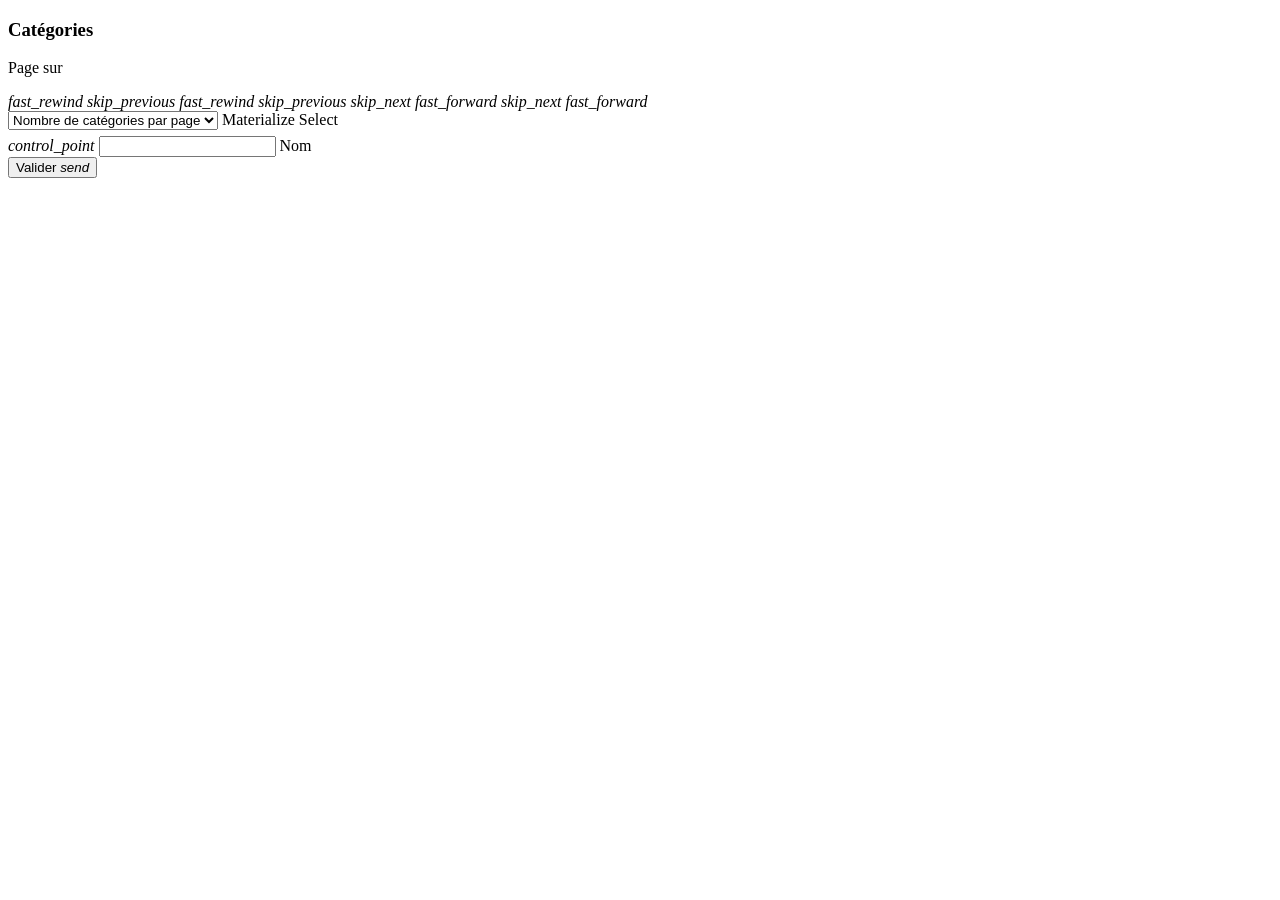
<file: src/main/resources/templates/categories.html>
<!DOCTYPE html>
<html lang="fr" xmlns="http://www.w3.org/1999/xhtml"
      xmlns:th="http://www.thymeleaf.org"
      xmlns:sec="http://www.thymeleaf.org/extras/spring-security">
<head th:replace="fragments::head"></head>
<body>
<header th:replace="fragments::header"></header>
<section class="container">
  <h3>Catégories</h3>

    <p>Page <span th:text="${categoriesPages.number+1}"></span> sur <span th:text="${categoriesPages.totalPages}"></span></p>

  <span th:if="${!categoriesPages.first}">
      <a th:href="@{categories?page=0}"><i class="material-icons">fast_rewind</i></a>
      <a th:href="@{'categories?page=' + ${categoriesPages.number-1 }}"><i class="material-icons">skip_previous</i></a>
  </span>
  <span th:unless="${!categoriesPages.first}">
    <span><i class="material-icons">fast_rewind</i></span>
    <span><i class="material-icons">skip_previous</i></span>
  </span>

  <span th:if="${!categoriesPages.last}">
      <a th:href="@{'categories?page=' + ${categoriesPages.number+1 }}"><i class="material-icons">skip_next</i></a>
      <a th:href="@{'categories?page=' + ${categoriesPages.totalPages-1 }}"><i class="material-icons">fast_forward</i></a>
  </span>
  <span th:unless="${!categoriesPages.last}">
    <span>
      <i class="material-icons">skip_next</i>
    </span>
    <span><i class="material-icons">fast_forward</i></span>
  </span>

  <div class="input-field col s12 m4">
    <select>
      <option value="" disabled selected>Nombre de catégories par page</option>
      <option value="1">10</option>
      <option value="2">Tout sur une page</option>
    </select>
    <label>Materialize Select</label>
  </div>

  <table>
    <tr th:each="category:${categoriesPages}">
      <td th:text="${category.name}"></td>
    </tr>
  </table>

  <div class="row">
    <form class="col s6 offset-s3" th:action="@{/admin/categories}" th:object="${category}" method="POST" modelAttribute="category">
      <div class="row">

        <div class="input-field col s12">
          <i class="material-icons prefix ">control_point</i>
          <input id="icon_control_point" type="text" th:field="*{name}" class="validate">
          <span th:if="${#fields.hasErrors('name')}" th:errorclass="erreur" th:errors="*{name}"></span>
          <label for="icon_control_point">Nom</label>
        </div>

        <button class="btn waves-effect waves-light col s4 offset-s4 blue-grey back-text" type="submit" name="action">Valider
          <i class="material-icons right">send</i>
        </button>

      </div>
    </form>
  </div>


</section>
<div th:replace="fragments::scripts"></div>
</body>
</html>
</file>
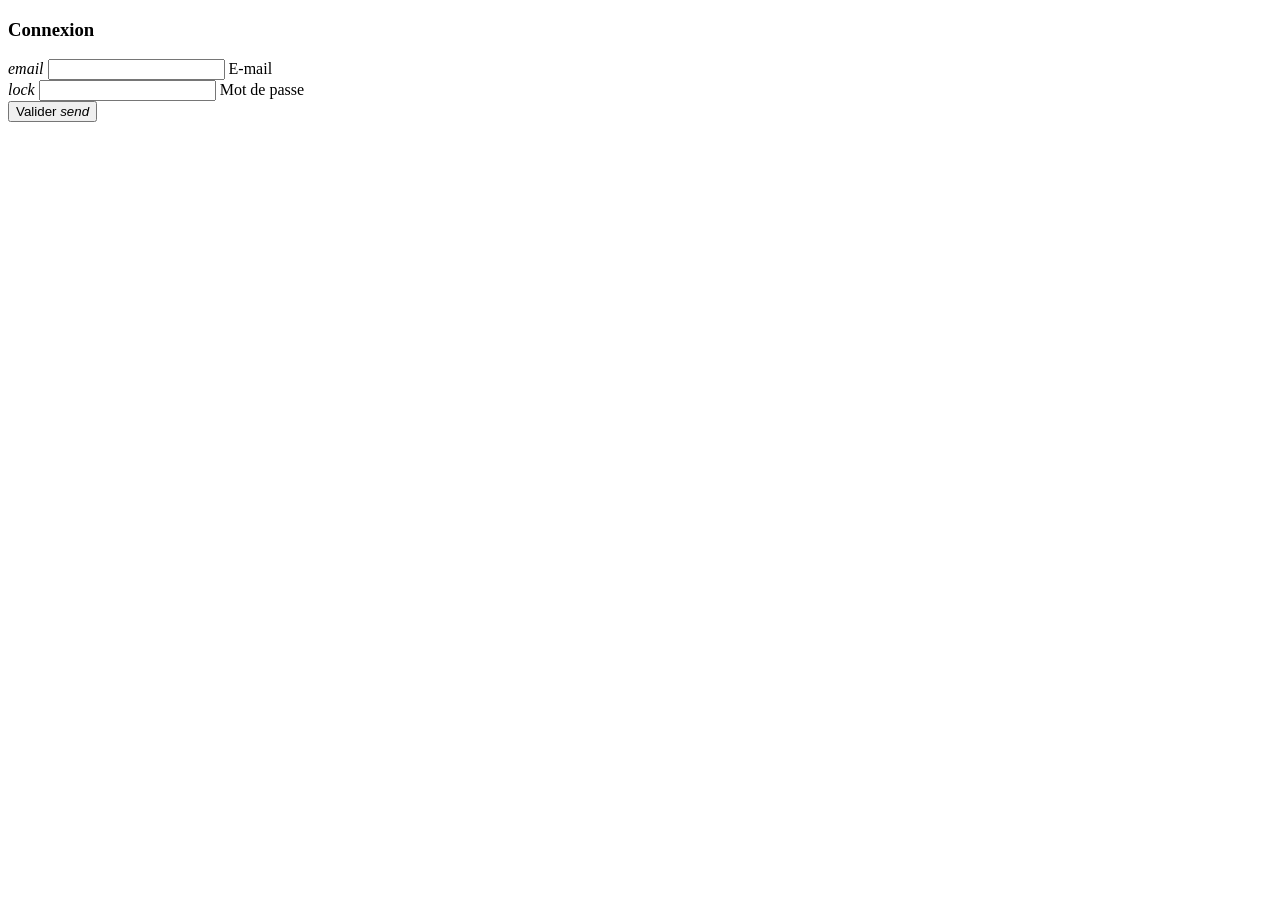
<file: src/main/resources/templates/login.html>
<!DOCTYPE html>
<html lang="fr" xmlns="http://www.w3.org/1999/xhtml"
      xmlns:th="http://www.thymeleaf.org"
      xmlns:sec="http://www.thymeleaf.org/extras/spring-security">
<head th:replace="fragments::head"></head>
<body>
<header th:replace="fragments::header"></header>

<section class="container">

  <h3>Connexion</h3>

  <div class="row">
    <form class="col s6 offset-s3" th:action="@{/login}" method="POST">
      <div class="row">
        <div class="input-field col s12">
          <i class="material-icons prefix ">email</i>
          <input id="icon_email" type="email" class="validate " name="EMAIL">
          <label for="icon_email">E-mail</label>
        </div>
        <div class="input-field col s12">
          <i class="material-icons prefix">lock</i>
          <input id="icon_lock" type="password" class="validate" name="PASSWORD">
          <label for="icon_lock">Mot de passe</label>
        </div>
        <button class="btn waves-effect waves-light col s4 offset-s4 blue-grey back-text" type="submit" name="action">Valider
          <i class="material-icons right">send</i>
        </button>
      </div>
    </form>
  </div>
</section>
<div th:replace="fragments::scripts"></div>
</body>
</html>
</file>
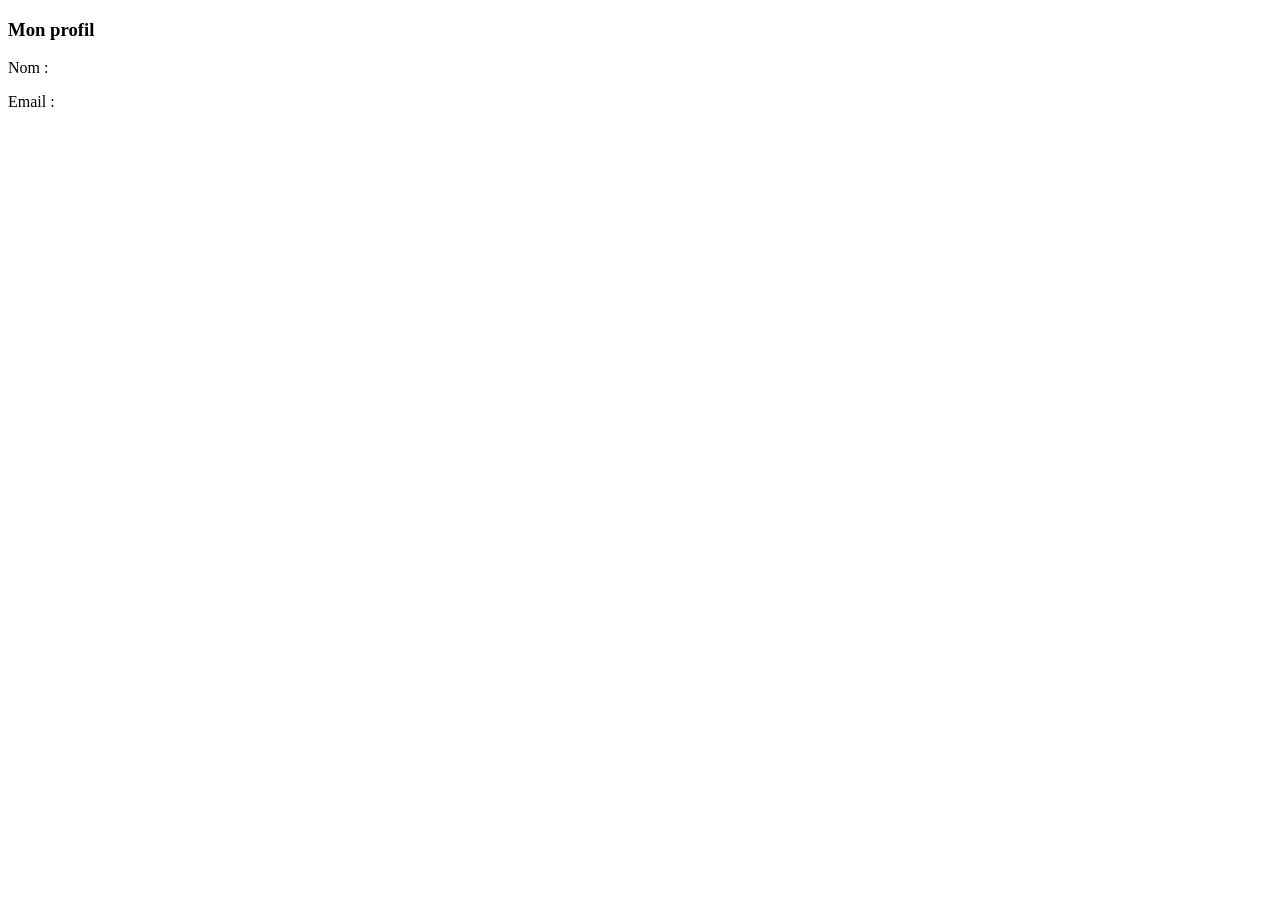
<file: src/main/resources/templates/profile.html>
<!DOCTYPE html>
<html lang="fr" xmlns="http://www.w3.org/1999/xhtml"
      xmlns:th="http://www.thymeleaf.org"
      xmlns:sec="http://www.thymeleaf.org/extras/spring-security">
<head th:replace="fragments::head"></head>
<body>
<header th:replace="fragments::header"></header>
<section class="container">
    <h3>Mon profil</h3>
    <p>Nom : <span th:text="${#strings.capitalize(session.user.name)}"></span></p>
    <p>Email : <span th:text="${session.user.email}"></span></p>
</section>
<div th:replace="fragments::scripts"></div>
</body>
</html>
</file>
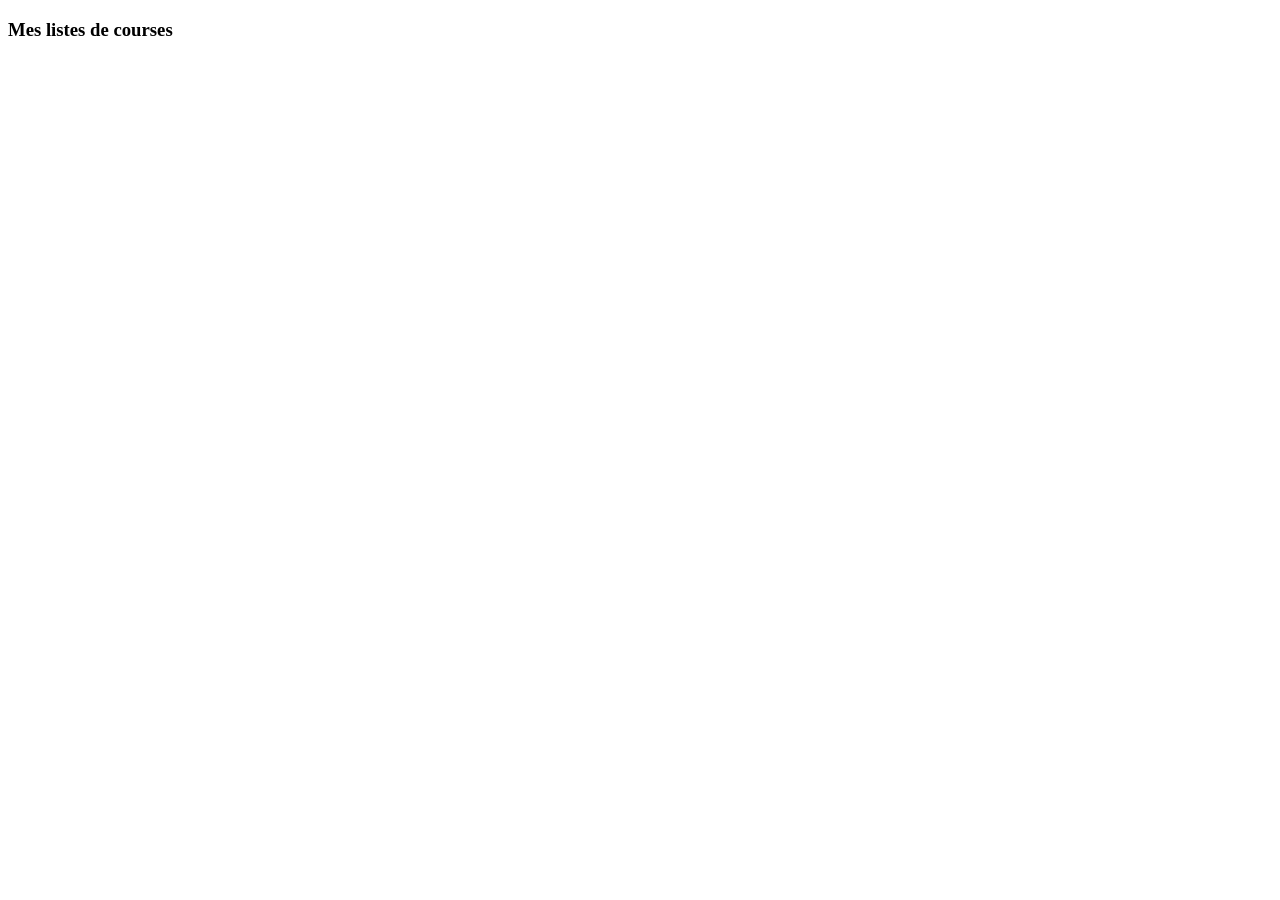
<file: src/main/resources/templates/shoppinglist.html>
<!DOCTYPE html>
<html lang="fr" xmlns="http://www.w3.org/1999/xhtml"
      xmlns:th="http://www.thymeleaf.org"
      xmlns:sec="http://www.thymeleaf.org/extras/spring-security">
<head th:replace="fragments::head"></head>
<body>
<header th:replace="fragments::header"></header>
<section class="container">
  <h3>Mes listes de courses</h3>


</section>
<div th:replace="fragments::scripts"></div>
</body>
</html>
</file>
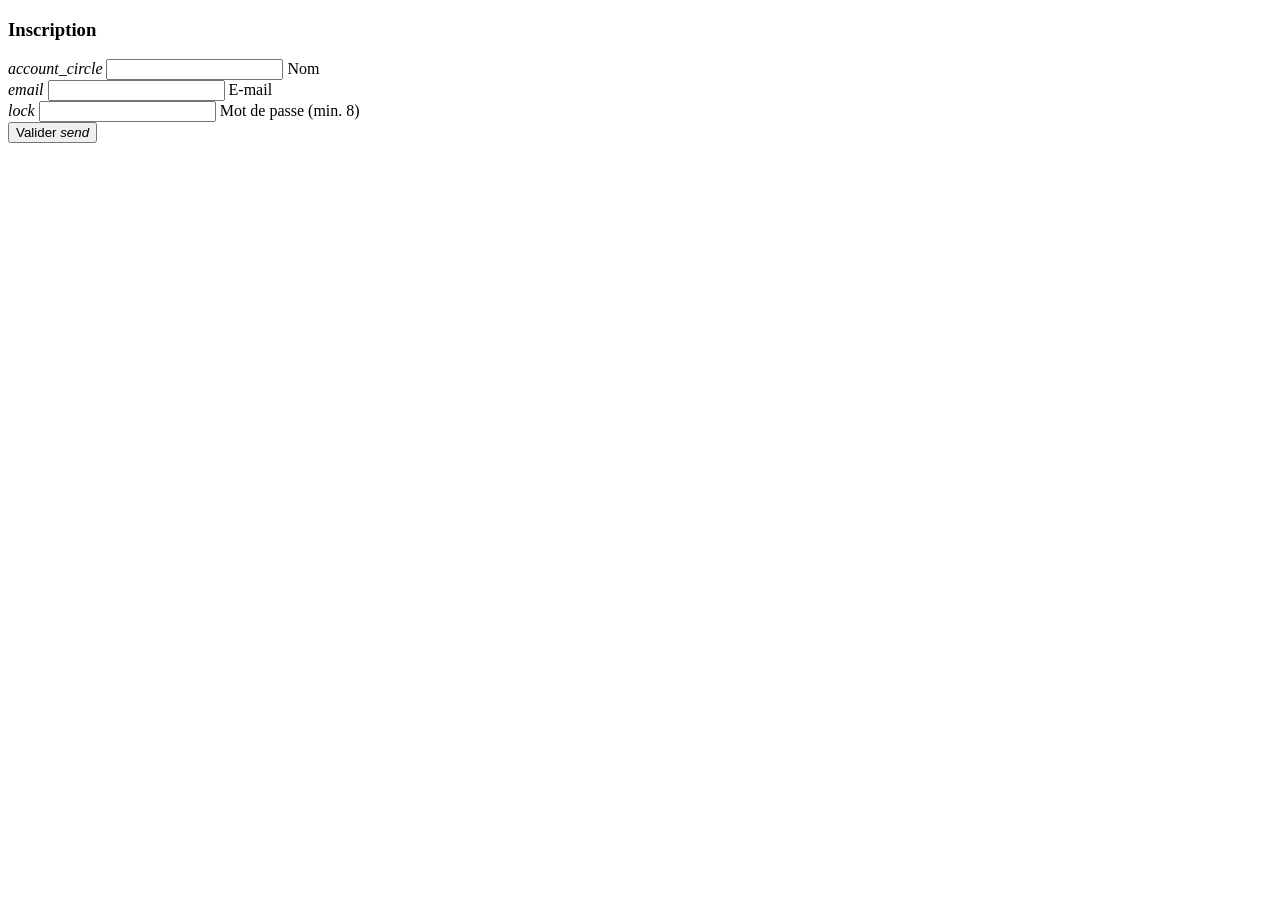
<file: src/main/resources/templates/signup.html>
<!DOCTYPE html>
<html lang="fr" xmlns="http://www.w3.org/1999/xhtml"
xmlns:th="http://www.thymeleaf.org"
xmlns:sec="http://www.thymeleaf.org/extras/spring-security">
<head th:replace="fragments::head"></head>
<body>
<header th:replace="fragments::header"></header>

<section class="container">

  <h3>Inscription</h3>

  <div class="row">
    <form class="col s6 offset-s3" th:action="@{/signup}" th:object="${user}" method="POST" modelAttribute="user">
      <div class="row">
        <div class="input-field col s12">
          <i class="material-icons prefix ">account_circle</i>
          <input id="icon_account_circle" type="text" th:field="*{name}" class="validate">
          <span th:if="${#fields.hasErrors('name')}" th:errorclass="erreur" th:errors="*{name}"></span>
          <label for="icon_account_circle">Nom</label>
        </div>

        <div class="input-field col s12">
          <i class="material-icons prefix ">email</i>
          <input id="icon_email" type="email" th:field="*{email}" class="validate">
          <span th:if="${#fields.hasErrors('email')}" th:errorclass="erreur" th:errors="*{email}"></span>
          <label for="icon_email">E-mail</label>
        </div>

        <div class="input-field col s12">
          <i class="material-icons prefix">lock</i>
          <input id="icon_lock" type="password" th:field="*{password}" class="validate">
          <span th:if="${#fields.hasErrors('password')}" th:errorclass="erreur" th:errors="*{password}"></span>
          <label for="icon_lock">Mot de passe (min. 8)</label>
        </div>

        <button class="btn waves-effect waves-light col s4 offset-s4 blue-grey back-text" type="submit" name="action">Valider
          <i class="material-icons right">send</i>
        </button>
      </div>
    </form>
  </div>
</section>
<div th:replace="fragments::scripts"></div>
</body>
</html>
</file>
